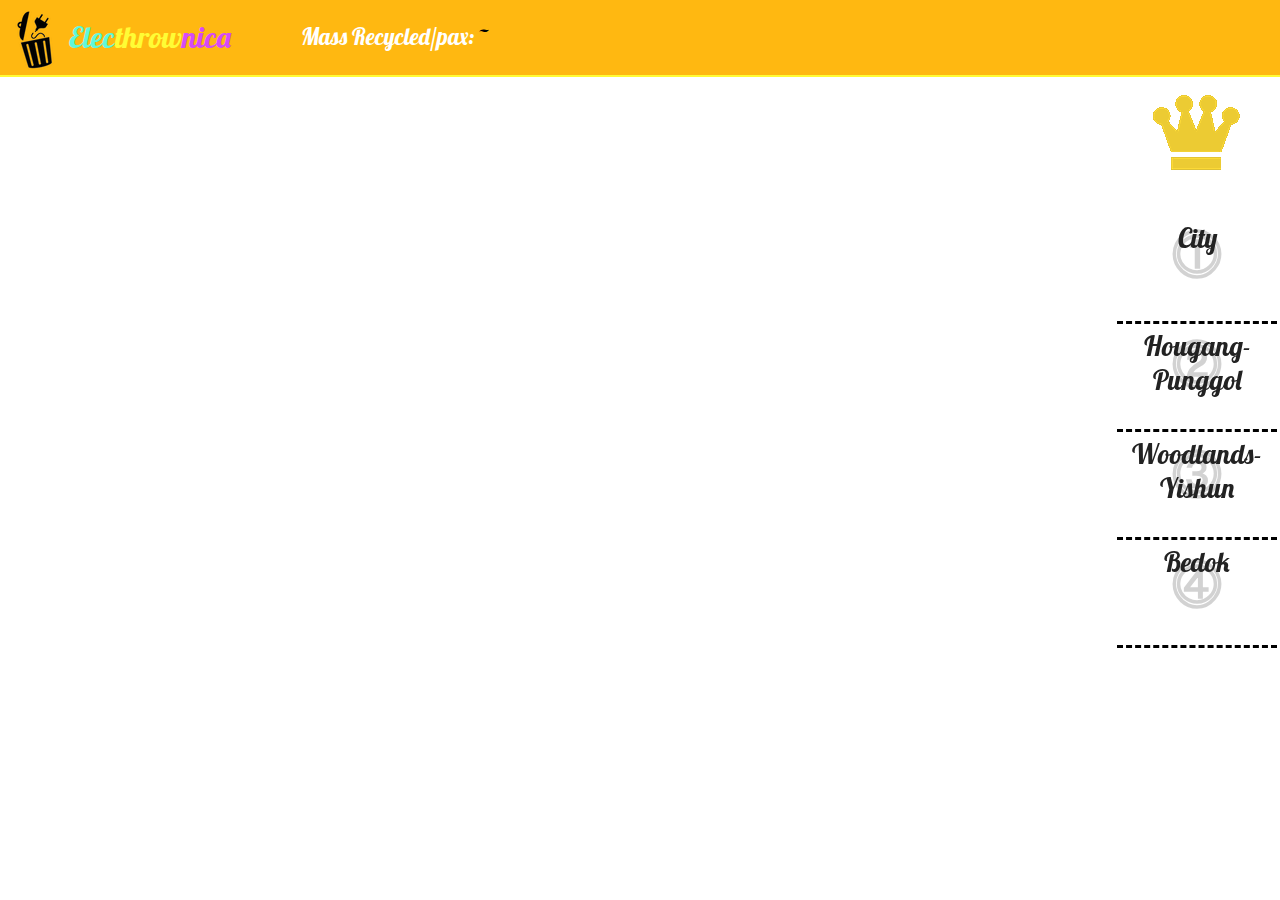
<file: index.html>
<!DOCTYPE html>
<!--[if lt IE 7]>      <html class="no-js lt-ie9 lt-ie8 lt-ie7"> <![endif]-->
<!--[if IE 7]>         <html class="no-js lt-ie9 lt-ie8"> <![endif]-->
<!--[if IE 8]>         <html class="no-js lt-ie9"> <![endif]-->
<!--[if gt IE 8]><!--> <html class="no-js"> <!--<![endif]-->
    <head>
        <meta charset="utf-8">
        <meta http-equiv="X-UA-Compatible" content="IE=edge">
        <title>Electhrownica - Electronic Waste Recycling</title>
        <meta name="description" content="">

        <!-- Place favicon.ico and apple-touch-icon.png in the root directory -->
		<link rel="stylesheet" href="css/jquery.countdown.css">
        <link rel="stylesheet" href="css/normalize.css">
		<link rel="stylesheet" href="css/leaflet.css" />
		<!--[if lte IE 8]>
		 <link rel="stylesheet" href="http://cdn.leafletjs.com/leaflet-0.5/leaflet.ie.css" />
		<![endif]-->
        <link rel="stylesheet" href="css/main.css">
        <script src="js/vendor/modernizr-2.6.2.min.js"></script>
		<script src="http://cdn.leafletjs.com/leaflet-0.5/leaflet.js"></script>
		
		<script src="js/KML.js"></script>
		
		<link href='http://fonts.googleapis.com/css?family=Lobster' rel='stylesheet' type='text/css'>
		<link href='http://fonts.googleapis.com/css?family=Roboto+Slab:100' rel='stylesheet' type='text/css'>
		<link href='http://fonts.googleapis.com/css?family=Reenie+Beanie' rel='stylesheet' type='text/css'>
		<link href='http://fonts.googleapis.com/css?family=Open+Sans:400,300' rel='stylesheet' type='text/css'>
	
    </head>
    <body>
        <!--[if lt IE 7]>
            <p class="chromeframe">You are using an <strong>outdated</strong> browser. Please <a href="http://browsehappy.com/">upgrade your browser</a> or <a href="http://www.google.com/chromeframe/?redirect=true">activate Google Chrome Frame</a> to improve your experience.</p>
        <![endif]-->

        <div id="header">
		
			<div id="header_txt"><img src="images/electhrownica_logo.png"/>Elec<span style="color:#FFFC35">throw</span><span style="color:#D54BF7">nica</span></div>
			
			<div id="pop_box">
				
				<span id="stub_txt">Mass Recycled/pax:</span> <span id="pop_txt">~</span>
			
			</div>

			<div id="countdown">
				
				<div id="defaultCountdown" style="height: 60px">
				
					<div id="year">
					</div>
				
				</div>
			
			</div>
		
		</div>
		
		<div id="content">
			
			<div id="map">
				
				<div class="pb_container">
					<div class="rank"><img src="images/crown.gif"/></div>
					<ol id="lb" class="precinct">
					<li id="one" >City</li>
					<li id="two" >Hougang-Punggol</li>
					<li id="three" >Woodlands-Yishun</li>
					<li id="four" > Bedok </li>
					</ol>

					<div class="behind">
						<div class="numb"> &#9461; </div>
						<div class="numb"> &#9462; </div>
						<div class="numb"> &#9463; </div>
						<div class="numb"> &#9464; </div>
					</div>
				</div>			
							
			</div>
			
		
		</div>
		
		<!-- machine scripts-->
	
        <script src="js/vendor/jquery-1.9.0.min.js"></script>
        
		<script src="js/plugins.js"></script>	
		<script src="js/main.js"></script>

    </body>
</html>
</file>
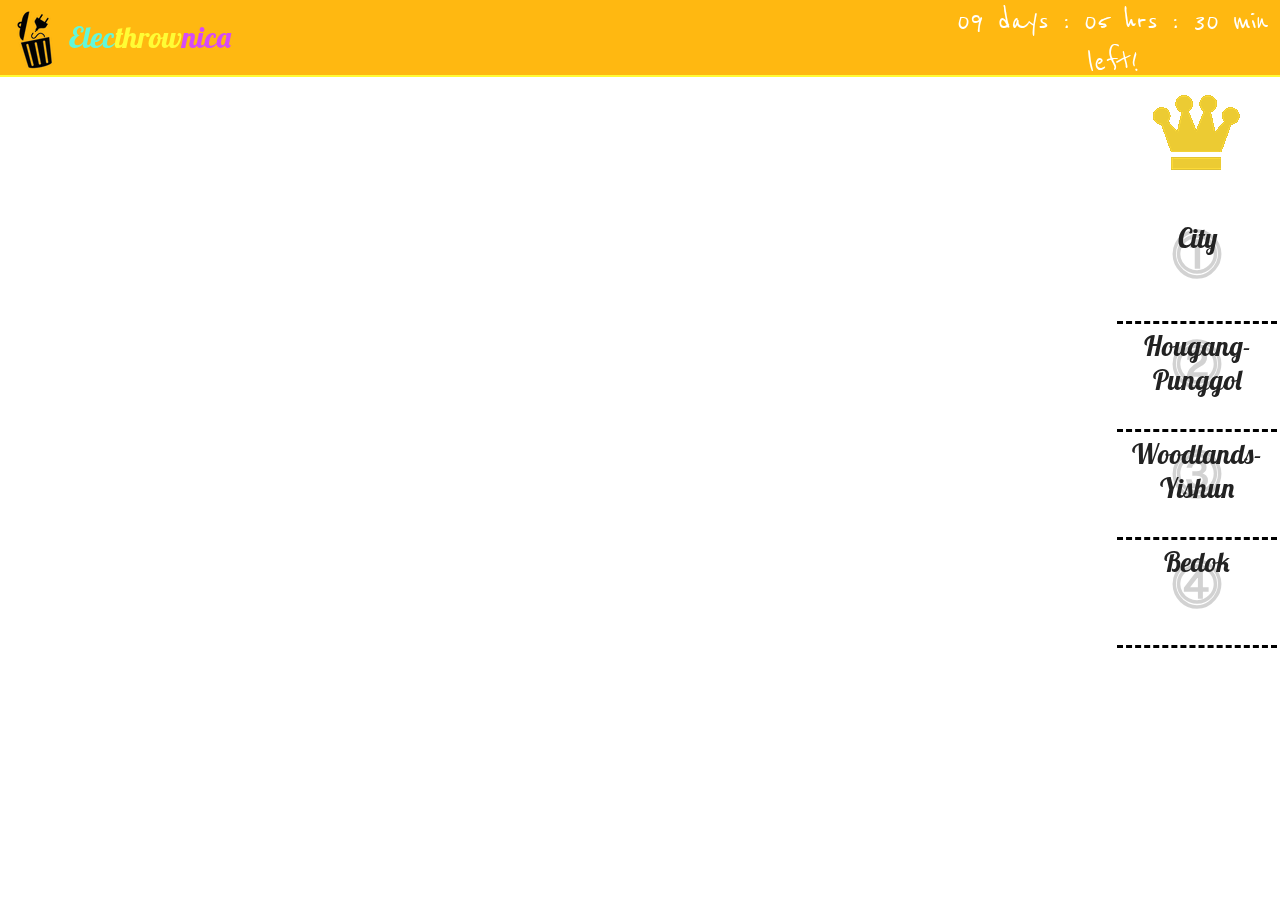
<file: index-z.html>
<!DOCTYPE html>
<!--[if lt IE 7]>      <html class="no-js lt-ie9 lt-ie8 lt-ie7"> <![endif]-->
<!--[if IE 7]>         <html class="no-js lt-ie9 lt-ie8"> <![endif]-->
<!--[if IE 8]>         <html class="no-js lt-ie9"> <![endif]-->
<!--[if gt IE 8]><!--> <html class="no-js"> <!--<![endif]-->
    <head>
        <meta charset="utf-8">
        <meta http-equiv="X-UA-Compatible" content="IE=edge">
        <title>Electhrownica - Electronic Waste Recycling</title>
        <meta name="description" content="">

        <!-- Place favicon.ico and apple-touch-icon.png in the root directory -->

        <link rel="stylesheet" href="css/normalize.css">
		<link rel="stylesheet" href="css/leaflet.css" />
		<!--[if lte IE 8]>
		 <link rel="stylesheet" href="http://cdn.leafletjs.com/leaflet-0.5/leaflet.ie.css" />
		<![endif]-->
        <link rel="stylesheet" href="css/main.css">
        <script src="js/vendor/modernizr-2.6.2.min.js"></script>
		<script src="http://cdn.leafletjs.com/leaflet-0.5/leaflet.js"></script>
		
		<script src="js/KML.js"></script>
		
		<link href='http://fonts.googleapis.com/css?family=Lobster' rel='stylesheet' type='text/css'>
		<link href='http://fonts.googleapis.com/css?family=Roboto+Slab:100' rel='stylesheet' type='text/css'>
		<link href='http://fonts.googleapis.com/css?family=Reenie+Beanie' rel='stylesheet' type='text/css'>
		<link href='http://fonts.googleapis.com/css?family=Open+Sans:400,300' rel='stylesheet' type='text/css'>
    </head>
    <body>
        <!--[if lt IE 7]>
            <p class="chromeframe">You are using an <strong>outdated</strong> browser. Please <a href="http://browsehappy.com/">upgrade your browser</a> or <a href="http://www.google.com/chromeframe/?redirect=true">activate Google Chrome Frame</a> to improve your experience.</p>
        <![endif]-->

        <div id="header">
		
			<div id="header_txt"><img src="HCG13_logo_nowords_small.png"/>Elec<span style="color:#FFFC35">throw</span><span style="color:#D54BF7">nica</span></div>
			
			<!--<div id="blurb">
				
			</div>
			
			<div id="lap_delta">
				
			</div>-->

			<div id="countdown">
			09 days : 05 hrs : 30 min left!
			</div>
		
		</div>
		
		<div id="content">
			
			<div id="map">
				
				<div class="pb_container">
					<div class="rank"><img src="crown.gif"/></div>
					<ol class="precinct">
					<li id="one" > City </li>
					<li id="two" > Hougang-Punggol </li>
					<li id="three" >Woodlands-Yishun </li>
					<li id="four" > Bedok </li>
					</ol>

					<div class="behind">
						<div class="numb"> &#9461; </div>
						<div class="numb"> &#9462; </div>
						<div class="numb"> &#9463; </div>
						<div class="numb"> &#9464; </div>
					</div>
				</div>		
							
			</div>
			
		
		</div>
		
		<!-- machine scripts-->
		
        <script src="//ajax.googleapis.com/ajax/libs/jquery/1.7.0/jquery.min.js"></script>
        <script>window.jQuery || document.write('<script src="js/vendor/jquery-1.9.0.min.js"><\/script>')</script>
        
		<script src="js/plugins.js"></script>	
		<script src="js/main.js"></script>

    </body>
</html>
</file>
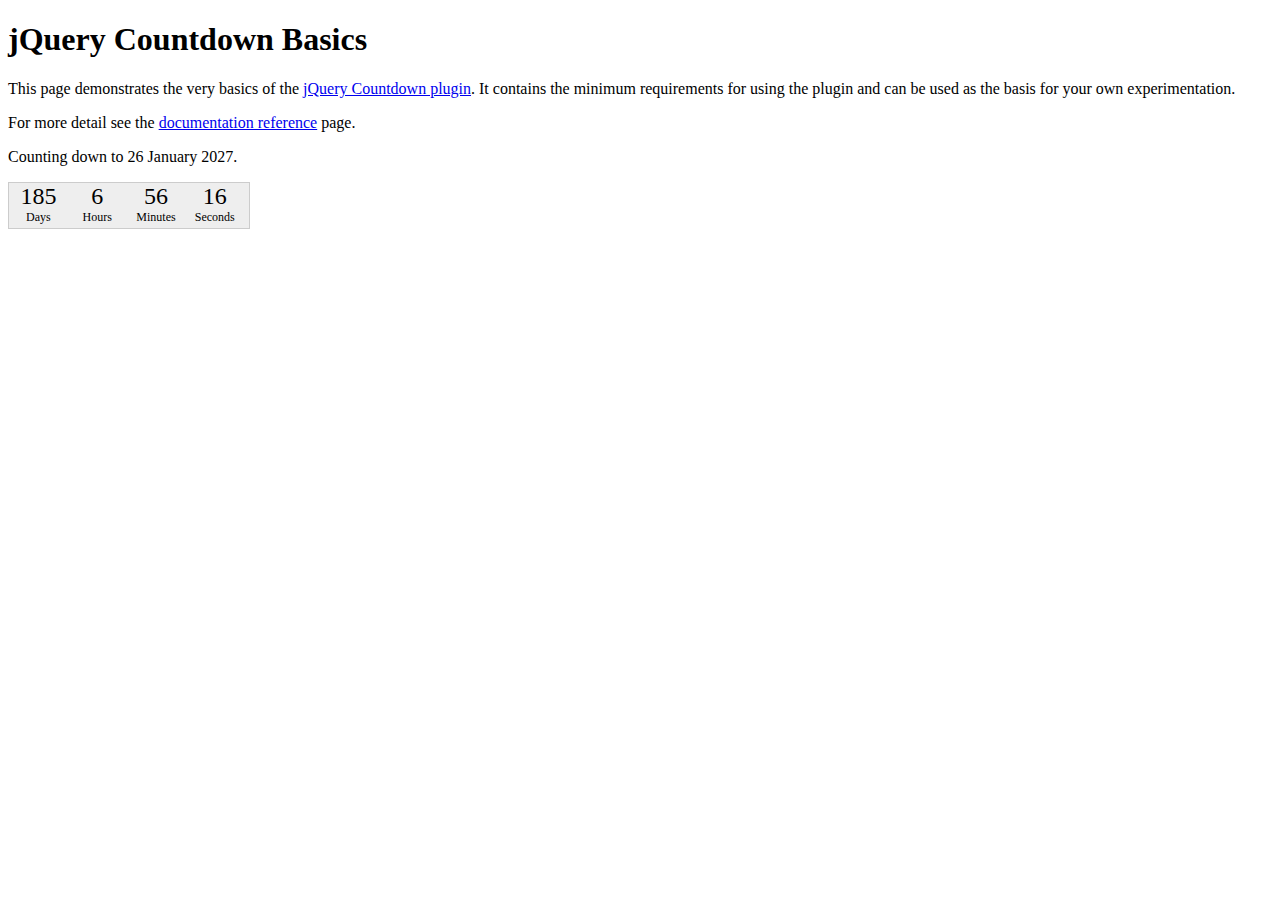
<file: Misc/jquery.countdown.package-1.6.3/countdownBasic.html>
﻿<!DOCTYPE HTML PUBLIC "-//W3C//DTD HTML 4.01//EN" "http://www.w3.org/TR/html4/strict.dtd">
<html>
<head>
<meta http-equiv="Content-Type" content="text/html;charset=utf-8">
<title>jQuery Countdown</title>
<link rel="stylesheet" href="jquery.countdown.css">
<style type="text/css">
#defaultCountdown { width: 240px; height: 45px; }
</style>
<script type="text/javascript" src="http://ajax.googleapis.com/ajax/libs/jquery/1.8.3/jquery.min.js"></script>
<script type="text/javascript" src="jquery.countdown.js"></script>
<script type="text/javascript">
$(function () {
	var austDay = new Date();
	austDay = new Date(austDay.getFullYear() + 1, 1 - 1, 26);
	$('#defaultCountdown').countdown({until: austDay});
	$('#year').text(austDay.getFullYear());
});
</script>
</head>
<body>
<h1>jQuery Countdown Basics</h1>
<p>This page demonstrates the very basics of the
	<a href="http://keith-wood.name/countdown.html">jQuery Countdown plugin</a>.
	It contains the minimum requirements for using the plugin and
	can be used as the basis for your own experimentation.</p>
<p>For more detail see the <a href="http://keith-wood.name/countdownRef.html">documentation reference</a> page.</p>
<p>Counting down to 26 January <span id="year">2010</span>.</p>
<div id="defaultCountdown"></div>
</body>
</html>
</file>
<file: css/leaflet.css>
/* required styles */

.leaflet-map-pane,
.leaflet-tile,
.leaflet-marker-icon,
.leaflet-marker-shadow,
.leaflet-tile-pane,
.leaflet-overlay-pane,
.leaflet-shadow-pane,
.leaflet-marker-pane,
.leaflet-popup-pane,
.leaflet-overlay-pane svg,
.leaflet-zoom-box,
.leaflet-image-layer,
.leaflet-layer {
	position: absolute;
	left: 0;
	top: 0;
	}
.leaflet-container {
	overflow: hidden;
	-ms-touch-action: none;
	}
.leaflet-tile,
.leaflet-marker-icon,
.leaflet-marker-shadow {
	-webkit-user-select: none;
	   -moz-user-select: none;
	        user-select: none;
	}
.leaflet-marker-icon,
.leaflet-marker-shadow {
	display: block;
	}
/* map is broken in FF if you have max-width: 100% on tiles */
.leaflet-container img {
	max-width: none !important;
	}
/* stupid Android 2 doesn't understand "max-width: none" properly */
.leaflet-container img.leaflet-image-layer {
	max-width: 15000px !important;
	}
.leaflet-tile {
	filter: inherit;
	visibility: hidden;
	}
.leaflet-tile-loaded {
	visibility: inherit;
	}
.leaflet-zoom-box {
	width: 0;
	height: 0;
	}

.leaflet-tile-pane    { z-index: 2; }
.leaflet-objects-pane { z-index: 3; }
.leaflet-overlay-pane { z-index: 4; }
.leaflet-shadow-pane  { z-index: 5; }
.leaflet-marker-pane  { z-index: 6; }
.leaflet-popup-pane   { z-index: 7; }


/* control positioning */

.leaflet-control {
	position: relative;
	z-index: 7;
	pointer-events: auto;
	}
.leaflet-top,
.leaflet-bottom {
	position: absolute;
	z-index: 1000;
	pointer-events: none;
	}
.leaflet-top {
	top: 0;
	}
.leaflet-right {
	right: 0;
	}
.leaflet-bottom {
	bottom: 0;
	}
.leaflet-left {
	left: 0;
	}
.leaflet-control {
	float: left;
	clear: both;
	}
.leaflet-right .leaflet-control {
	float: right;
	}
.leaflet-top .leaflet-control {
	margin-top: 10px;
	}
.leaflet-bottom .leaflet-control {
	margin-bottom: 10px;
	}
.leaflet-left .leaflet-control {
	margin-left: 10px;
	}
.leaflet-right .leaflet-control {
	margin-right: 10px;
	}


/* zoom and fade animations */

.leaflet-fade-anim .leaflet-tile,
.leaflet-fade-anim .leaflet-popup {
	opacity: 0;
	-webkit-transition: opacity 0.2s linear;
	   -moz-transition: opacity 0.2s linear;
	     -o-transition: opacity 0.2s linear;
	        transition: opacity 0.2s linear;
	}
.leaflet-fade-anim .leaflet-tile-loaded,
.leaflet-fade-anim .leaflet-map-pane .leaflet-popup {
	opacity: 1;
	}

.leaflet-zoom-anim .leaflet-zoom-animated {
	-webkit-transition: -webkit-transform 0.25s cubic-bezier(0,0,0.25,1);
	   -moz-transition:    -moz-transform 0.25s cubic-bezier(0,0,0.25,1);
	     -o-transition:      -o-transform 0.25s cubic-bezier(0,0,0.25,1);
	        transition:         transform 0.25s cubic-bezier(0,0,0.25,1);
	}
.leaflet-zoom-anim .leaflet-tile,
.leaflet-pan-anim .leaflet-tile,
.leaflet-touching .leaflet-zoom-animated {
	-webkit-transition: none;
	   -moz-transition: none;
	     -o-transition: none;
	        transition: none;
	}

.leaflet-zoom-anim .leaflet-zoom-hide {
	visibility: hidden;
	}


/* cursors */

.leaflet-clickable {
	cursor: pointer;
	}
.leaflet-container {
	cursor: -webkit-grab;
	cursor:    -moz-grab;
	}
.leaflet-popup-pane,
.leaflet-control {
	cursor: auto;
	}
.leaflet-dragging,
.leaflet-dragging .leaflet-clickable,
.leaflet-dragging .leaflet-container {
	cursor: move;
	cursor: -webkit-grabbing;
	cursor:    -moz-grabbing;
	}


/* visual tweaks */

.leaflet-container {
	background: #fff;
	outline: 0;
	}
.leaflet-container a {
	color: #0078A8;
	}
.leaflet-container a.leaflet-active {
	outline: 2px solid orange;
	}
.leaflet-zoom-box {
	border: 2px dotted #05f;
	background: white;
	opacity: 0.5;
	}


/* general typography */
.leaflet-container {
	font: 12px/1.5 "Helvetica Neue", Arial, Helvetica, sans-serif;
	}


/* general toolbar styles */

.leaflet-bar {
	box-shadow: 0 0 8px rgba(0,0,0,0.4);
	border: 1px solid #888;
	-webkit-border-radius: 5px;
	        border-radius: 5px;
	}
.leaflet-bar-part {
	background-color: rgba(255, 255, 255, 0.8);
	border-bottom: 1px solid #aaa;
	}
.leaflet-bar-part-top {
	-webkit-border-radius: 4px 4px 0 0;
	        border-radius: 4px 4px 0 0;
	}
.leaflet-bar-part-bottom {
	-webkit-border-radius: 0 0 4px 4px;
	        border-radius: 0 0 4px 4px;
	border-bottom: none;
	}

.leaflet-touch .leaflet-bar {
	-webkit-border-radius: 10px;
	        border-radius: 10px;
	}
.leaflet-touch .leaflet-bar-part {
	border-bottom: 4px solid rgba(0,0,0,0.3);
	}
.leaflet-touch .leaflet-bar-part-top {
	-webkit-border-radius: 7px 7px 0 0;
	        border-radius: 7px 7px 0 0;
	}
.leaflet-touch .leaflet-bar-part-bottom {
	-webkit-border-radius: 0 0 7px 7px;
	        border-radius: 0 0 7px 7px;
	border-bottom: none;
	}


/* zoom control */

.leaflet-container .leaflet-control-zoom {
	margin-left: 13px;
	margin-top: 12px;
	}
.leaflet-control-zoom a {
	width: 22px;
	height: 22px;
	text-align: center;
	text-decoration: none;
	color: black;
	}
.leaflet-control-zoom a,
.leaflet-control-layers-toggle {
	background-position: 50% 50%;
	background-repeat: no-repeat;
	display: block;
	}
.leaflet-control-zoom a:hover {
	background-color: #fff;
	color: #777;
	}
.leaflet-control-zoom-in {
	font: bold 18px/24px Arial, Helvetica, sans-serif;
	}
.leaflet-control-zoom-out {
	font: bold 23px/20px Tahoma, Verdana, sans-serif;
	}
.leaflet-control-zoom a.leaflet-control-zoom-disabled {
	cursor: default;
	background-color: rgba(255, 255, 255, 0.8);
	color: #bbb;
	}

.leaflet-touch .leaflet-control-zoom a {
	width: 30px;
	height: 30px;
	}
.leaflet-touch .leaflet-control-zoom-in {
	font-size: 24px;
	line-height: 29px;
	}
.leaflet-touch .leaflet-control-zoom-out {
	font-size: 28px;
	line-height: 24px;
	}

/* layers control */

.leaflet-control-layers {
	box-shadow: 0 1px 7px rgba(0,0,0,0.4);
	background: #f8f8f9;
	-webkit-border-radius: 8px;
	        border-radius: 8px;
	}
.leaflet-control-layers-toggle {
	background-image: url(images/layers.png);
	width: 36px;
	height: 36px;
	}
.leaflet-touch .leaflet-control-layers-toggle {
	width: 44px;
	height: 44px;
	}
.leaflet-control-layers .leaflet-control-layers-list,
.leaflet-control-layers-expanded .leaflet-control-layers-toggle {
	display: none;
	}
.leaflet-control-layers-expanded .leaflet-control-layers-list {
	display: block;
	position: relative;
	}
.leaflet-control-layers-expanded {
	padding: 6px 10px 6px 6px;
	color: #333;
	background: #fff;
	}
.leaflet-control-layers-selector {
	margin-top: 2px;
	position: relative;
	top: 1px;
	}
.leaflet-control-layers label {
	display: block;
	}
.leaflet-control-layers-separator {
	height: 0;
	border-top: 1px solid #ddd;
	margin: 5px -10px 5px -6px;
	}


/* attribution and scale controls */

.leaflet-container .leaflet-control-attribution {
	background-color: rgba(255, 255, 255, 0.7);
	box-shadow: 0 0 5px #bbb;
	margin: 0;
	}
.leaflet-control-attribution,
.leaflet-control-scale-line {
	padding: 0 5px;
	color: #333;
	}
.leaflet-container .leaflet-control-attribution,
.leaflet-container .leaflet-control-scale {
	font-size: 11px;
	}
.leaflet-left .leaflet-control-scale {
	margin-left: 5px;
	}
.leaflet-bottom .leaflet-control-scale {
	margin-bottom: 5px;
	}
.leaflet-control-scale-line {
	border: 2px solid #777;
	border-top: none;
	color: black;
	line-height: 1.1;
	padding: 2px 5px 1px;
	font-size: 11px;
	text-shadow: 1px 1px 1px #fff;
	background-color: rgba(255, 255, 255, 0.5);
	box-shadow: 0 -1px 5px rgba(0, 0, 0, 0.2);
	white-space: nowrap;
	overflow: hidden;
	}
.leaflet-control-scale-line:not(:first-child) {
	border-top: 2px solid #777;
	border-bottom: none;
	margin-top: -2px;
	box-shadow: 0 2px 5px rgba(0, 0, 0, 0.2);
	}
.leaflet-control-scale-line:not(:first-child):not(:last-child) {
	border-bottom: 2px solid #777;
	}

.leaflet-touch .leaflet-control-attribution,
.leaflet-touch .leaflet-control-layers,
.leaflet-touch .leaflet-control-zoom {
	box-shadow: none;
	}
.leaflet-touch .leaflet-control-layers,
.leaflet-touch .leaflet-control-zoom {
	border: 4px solid rgba(0,0,0,0.3);
	}


/* popup */

.leaflet-popup {
	position: absolute;
	text-align: center;
	}
.leaflet-popup-content-wrapper {
	padding: 1px;
	text-align: left;
	-webkit-border-radius: 20px;
	        border-radius: 20px;
	}
.leaflet-popup-content {
	margin: 14px 20px;
	line-height: 1.4;
	}
.leaflet-popup-content p {
	margin: 18px 0;
	}
.leaflet-popup-tip-container {
	margin: 0 auto;
	width: 40px;
	height: 20px;
	position: relative;
	overflow: hidden;
	}
.leaflet-popup-tip {
	width: 15px;
	height: 15px;
	padding: 1px;

	margin: -8px auto 0;

	-webkit-transform: rotate(45deg);
	   -moz-transform: rotate(45deg);
	    -ms-transform: rotate(45deg);
	     -o-transform: rotate(45deg);
	        transform: rotate(45deg);
	}
.leaflet-popup-content-wrapper, .leaflet-popup-tip {
	background: white;

	box-shadow: 0 3px 14px rgba(0,0,0,0.4);
	}
.leaflet-container a.leaflet-popup-close-button {
	position: absolute;
	top: 0;
	right: 0;
	padding: 4px 5px 0 0;
	text-align: center;
	width: 18px;
	height: 14px;
	font: 16px/14px Tahoma, Verdana, sans-serif;
	color: #c3c3c3;
	text-decoration: none;
	font-weight: bold;
	background: transparent;
	}
.leaflet-container a.leaflet-popup-close-button:hover {
	color: #999;
	}
.leaflet-popup-scrolled {
	overflow: auto;
	border-bottom: 1px solid #ddd;
	border-top: 1px solid #ddd;
	}


/* div icon */

.leaflet-div-icon {
	background: #fff;
	border: 1px solid #666;
	}
.leaflet-editing-icon {
	-webkit-border-radius: 2px;
	        border-radius: 2px;
	}
</file>
<file: css/main.css>
/*
 * HTML5 Boilerplate
 *
 * What follows is the result of much research on cross-browser styling.
 * Credit left inline and big thanks to Nicolas Gallagher, Jonathan Neal,
 * Kroc Camen, and the H5BP dev community and team.
 */

/* ==========================================================================
   Base styles: opinionated defaults
   ========================================================================== */

html,
button,
input,
select,
textarea {
    color: #222;
}

body {
    /*font-size: 1em;
    line-height: 1.4;*/
}

/*
 * Remove text-shadow in selection highlight: h5bp.com/i
 * These selection declarations have to be separate.
 * Customize the background color to match your design.
 */

::-moz-selection {
    background: #b3d4fc;
    text-shadow: none;
}

::selection {
    background: #b3d4fc;
    text-shadow: none;
}

/*
 * A better looking default horizontal rule
 */

hr {
    display: block;
    height: 1px;
    border: 0;
    border-top: 1px solid #ccc;
    margin: 1em 0;
    padding: 0;
}

/*
 * Remove the gap between images and the bottom of their containers: h5bp.com/i/440
 */

img {
    vertical-align: middle;
}

/*
 * Remove default fieldset styles.
 */

fieldset {
    border: 0;
    margin: 0;
    padding: 0;
}

/*
 * Allow only vertical resizing of textareas.
 */

textarea {
    resize: vertical;
}

/* ==========================================================================
   Chrome Frame prompt
   ========================================================================== */

.chromeframe {
    margin: 0.2em 0;
    background: #ccc;
    color: #000;
    padding: 0.2em 0;
}

/* ==========================================================================
   Author's custom styles
   ========================================================================== */
	body {
	font-size: 13px;
	}
	
	#header {
	position: fixed;
	width: 100%;
	height: auto;
	color: #61F7DB; 
	background-color: #FFB811;
	border-bottom: 2px solid #FFFC35;
	z-index: 1004;
	float: left;
	}
	
	#header_txt {
	margin-top: 10px;
	margin-left: 12px;
    margin-bottom: 5px;
	font-size: 30px;
	float: left;
    font-family: "Lobster";
    font-weight: 100;
	}
	
	#pop_box{
	margin-top: 21px; 
	margin-left: 70px; 
	float: left;
	}
	
	#stub_txt{
	font-family: Lobster; 
	font-size: 23px; 
	color: #fff;
	}
	
	#pop_txt{
	font-family: Lobster; 
	font-size: 24px; 
	color: #000;
	}
	
	#blurb{
	width: 363px;
	height: 61px;
	float: left;
	margin-top: 12px;
	margin-left: 32px;
	color: #ffffff;
	font-size: 11px;
	}

    #countdown {
    float: right;
    width: 335px;
    height: 70px;
    vertical-align: middle;
    background-color: #FFB811;
    color: white;
    font-size: 35px;
    text-align: center;
    font-family: "Reenie Beanie";
    }
	
	#content {
	height: 98%;
	border-bottom: 15px solid #000066;
	}
	
	#map {
	position: fixed;
	width: 100%;
	height: 100%;
	border-bottom: 5px solid #fff;
	}

	.pb_container {
	position: absolute; 
	width: 160px; 
	height: 580px; 
	top: 80px; 
	right: 0px; 
	z-index: 1004; 
	font-size: 45px;
	background: none repeat scroll 0px 0px; 
    margin-right: 0px;
    border: 3px solid white;
	}

    .rank {
    border-bottom: 3px solid white;
    width: 100%;
    height: 130px;
    font-size: 25px;
    font-family: "Lobster";
    text-align: center;
    background: rgba(255, 255, 255, 0.8);
    }

    .rank img {
	margin: 0 auto;
	margin-top: 10px;
    }
	
	#lb{
	cursor: pointer;
	}
	
    .precinct {
    background: rgba(255, 255, 255, 0.8);
    margin-top: 0px;
    position: relative;
    padding-left: 0;
    padding-right: 0;
    }

    .precinct li {
    position: relative;
    text-align: left;
    width: 100%;
    height: 100px;
    font-size: 27px;
    font-family: "Lobster";
    text-align: left;
    border-bottom: 3px dashed black;
    list-style-type: none;
    text-align: center;
    padding-top: 5px;
    display: block;
    vertical-align: middle;
    }

    .behind {
    position: absolute; 
    width: 160px; 
    height: 730px; 
    top: 130px;
    right: 0px; 
    z-index: -1;
    list-style-type: none;
    font-family: "Lobster";
    font-size: 50px;
    font-weight: bold;
    }

    .numb {
    width: 160px;
    height: 100px;
    text-align: center;
    padding-bottom: 0;
    margin-bottom: 0;
	padding-top: 10px;

    }

/* ==========================================================================
   Helper classes
   ========================================================================== */

/*
 * Image replacement
 */

.ir {
    background-color: transparent;
    border: 0;
    overflow: hidden;
    /* IE 6/7 fallback */
    *text-indent: -9999px;
}

.ir:before {
    content: "";
    display: block;
    width: 0;
    height: 150%;
}

/*
 * Hide from both screenreaders and browsers: h5bp.com/u
 */

.hidden {
    display: none !important;
    visibility: hidden;
}

/*
 * Hide only visually, but have it available for screenreaders: h5bp.com/v
 */

.visuallyhidden {
    border: 0;
    clip: rect(0 0 0 0);
    height: 1px;
    margin: -1px;
    overflow: hidden;
    padding: 0;
    position: absolute;
    width: 1px;
}

/*
 * Extends the .visuallyhidden class to allow the element to be focusable
 * when navigated to via the keyboard: h5bp.com/p
 */

.visuallyhidden.focusable:active,
.visuallyhidden.focusable:focus {
    clip: auto;
    height: auto;
    margin: 0;
    overflow: visible;
    position: static;
    width: auto;
}

/*
 * Hide visually and from screenreaders, but maintain layout
 */

.invisible {
    visibility: hidden;
}

/*
 * Clearfix: contain floats
 *
 * For modern browsers
 * 1. The space content is one way to avoid an Opera bug when the
 *    `contenteditable` attribute is included anywhere else in the document.
 *    Otherwise it causes space to appear at the top and bottom of elements
 *    that receive the `clearfix` class.
 * 2. The use of `table` rather than `block` is only necessary if using
 *    `:before` to contain the top-margins of child elements.
 */

.clearfix:before,
.clearfix:after {
    content: " "; /* 1 */
    display: table; /* 2 */
}

.clearfix:after {
    clear: both;
}

/*
 * For IE 6/7 only
 * Include this rule to trigger hasLayout and contain floats.
 */

.clearfix {
    *zoom: 1;
}

/* ==========================================================================
   EXAMPLE Media Queries for Responsive Design.
   Theses examples override the primary ('mobile first') styles.
   Modify as content requires.
   ========================================================================== */

@media only screen and (min-width: 35em) {
    /* Style adjustments for viewports that meet the condition */
}

@media print,
       (-o-min-device-pixel-ratio: 5/4),
       (-webkit-min-device-pixel-ratio: 1.25),
       (min-resolution: 120dpi) {
    /* Style adjustments for high resolution devices */
}

/* ==========================================================================
   Print styles.
   Inlined to avoid required HTTP connection: h5bp.com/r
   ========================================================================== */

@media print {
    * {
        background: transparent !important;
        color: #000 !important; /* Black prints faster: h5bp.com/s */
        box-shadow: none !important;
        text-shadow: none !important;
    }

    a,
    a:visited {
        /*text-decoration: underline;*/
    }

    a[href]:after {
        content: " (" attr(href) ")";
    }

    abbr[title]:after {
        content: " (" attr(title) ")";
    }

    /*
     * Don't show links for images, or javascript/internal links
     */

    .ir a:after,
    a[href^="javascript:"]:after,
    a[href^="#"]:after {
        content: "";
    }

    pre,
    blockquote {
        border: 1px solid #999;
        page-break-inside: avoid;
    }

    thead {
        display: table-header-group; /* h5bp.com/t */
    }

    tr,
    img {
        page-break-inside: avoid;
    }

    img {
        max-width: 100% !important;
    }

    @page {
        margin: 0.5cm;
    }

    p,
    h2,
    h3 {
        orphans: 3;
        widows: 3;
    }

    h2,
    h3 {
        page-break-after: avoid;
    }
}
</file>
